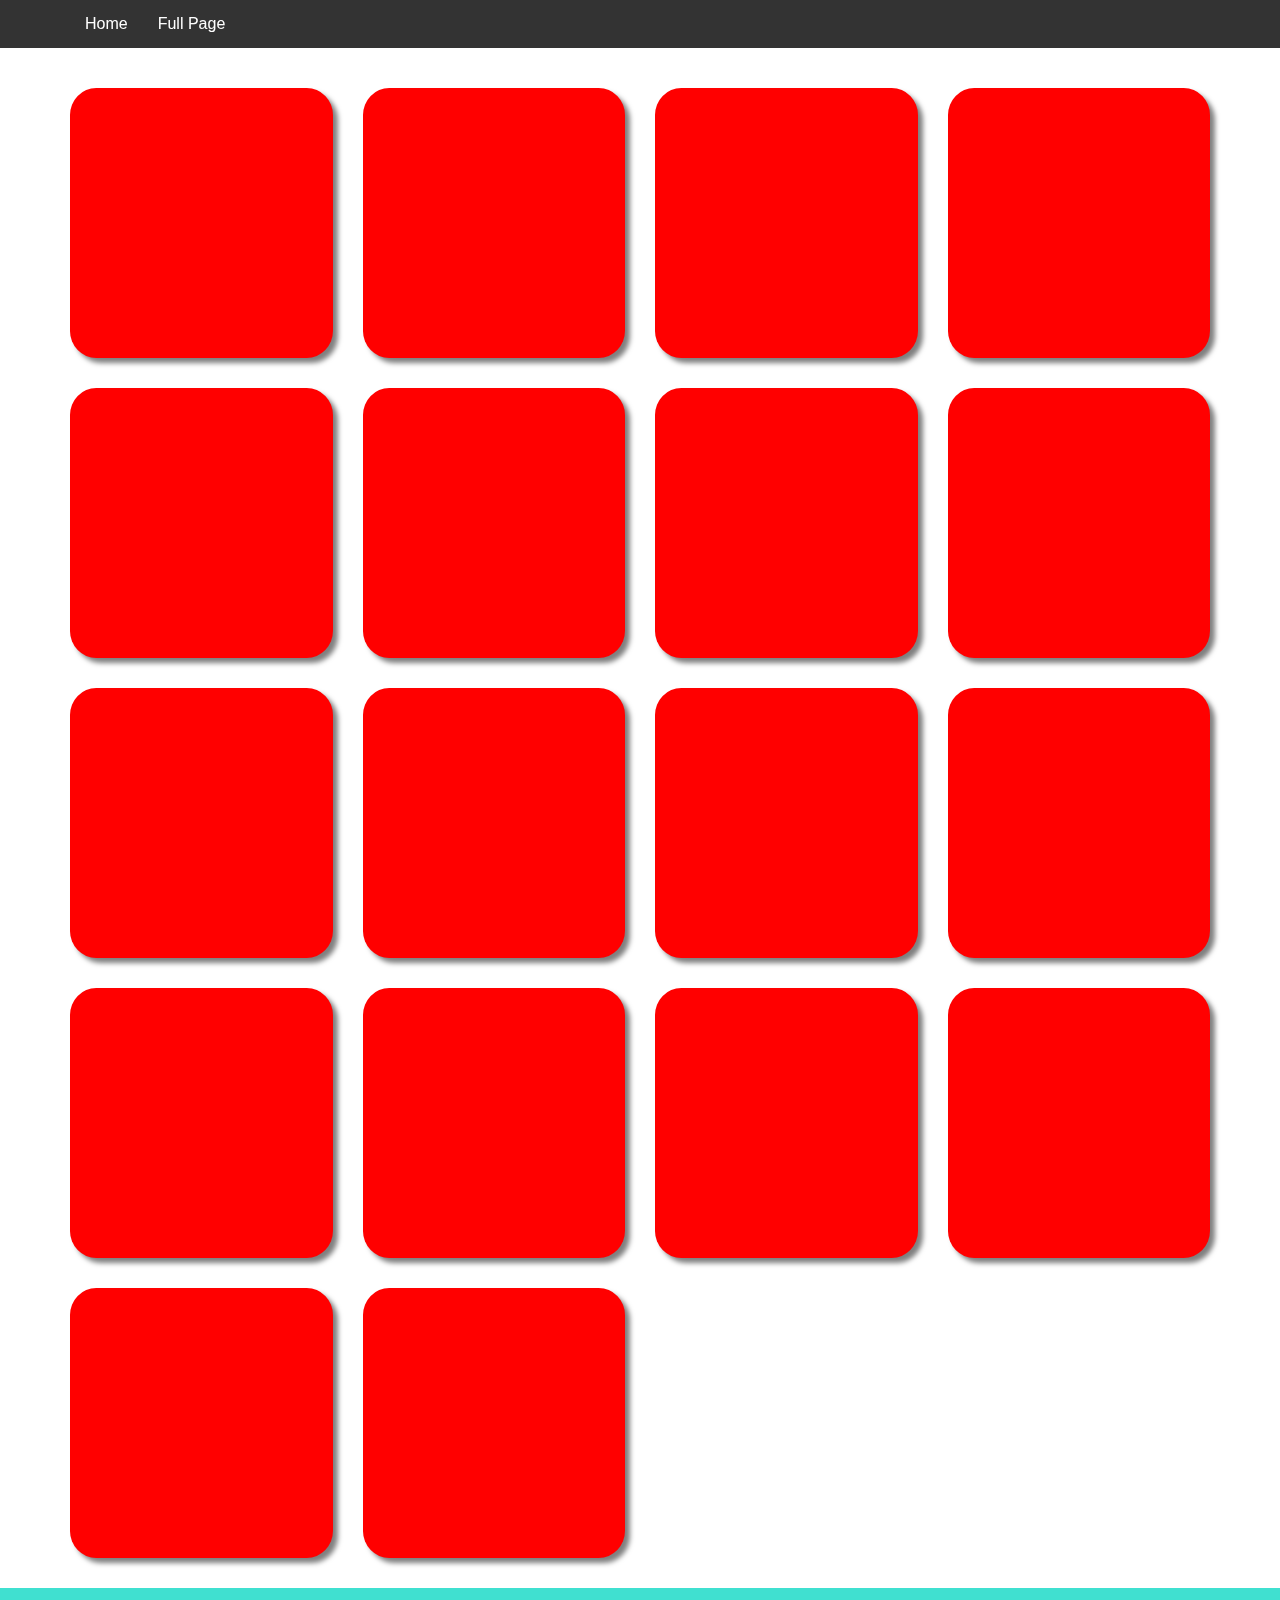
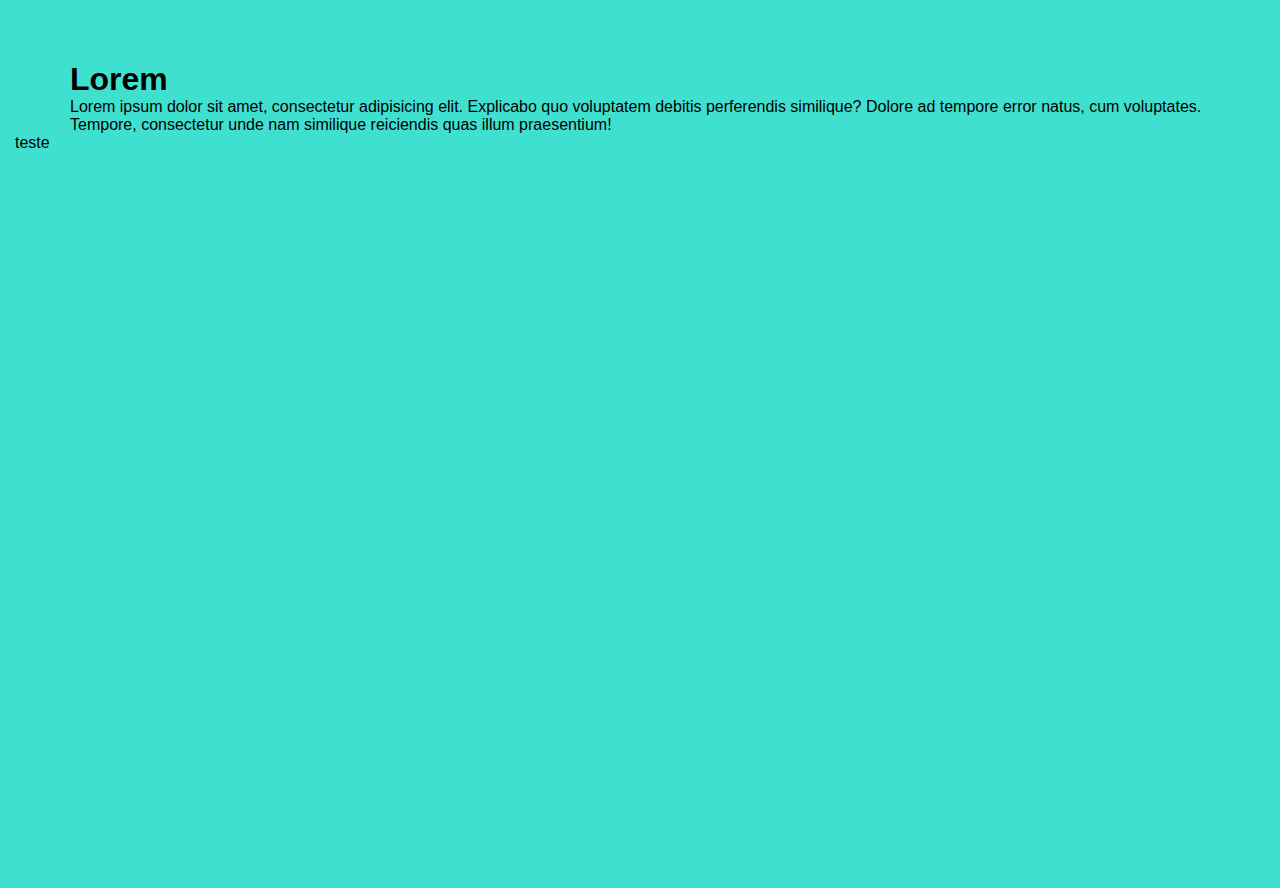
<file: index.html>
<!DOCTYPE html>
<html lang="pt-BR">
<head>
    <meta charset="UTF-8">
    <meta http-equiv="X-UA-Compatible" content="IE=edge">
    <meta name="viewport" content="width=device-width, initial-scale=1.0">
    <link rel="stylesheet" href="styles.css">
    <title>Document</title>
</head>
<body>
    <nav class="menu">
        <ul>
            <li><a href="#home">Home</a></li>
            <li><a href="#full-page">Full Page</a></li>
        </ul>
    </nav>
    <div id="home"class="grid">
        <div class="col">
            <div class="col-content"></div>
        </div>
        <div class="col">
            <div class="col-content"></div>
        </div>
        <div class="col">
            <div class="col-content"></div>
        </div>
        <div class="col">
            <div class="col-content"></div>
        </div>
        <div class="col">
            <div class="col-content"></div>
        </div>
        <div class="col">
            <div class="col-content"></div>
        </div>
        <div class="col">
            <div class="col-content"></div>
        </div>
        <div class="col">
            <div class="col-content"></div>
        </div>
        <div class="col">
            <div class="col-content"></div>
        </div>
        <div class="col">
            <div class="col-content"></div>
        </div>
        <div class="col">
            <div class="col-content"></div>
        </div>
        <div class="col">
            <div class="col-content"></div>
        </div>
        <div class="col">
            <div class="col-content"></div>
        </div>
        <div class="col">
            <div class="col-content"></div>
        </div>
        <div class="col">
            <div class="col-content"></div>
        </div>
        <div class="col">
            <div class="col-content"></div>
        </div>
        <div class="col">
            <div class="col-content"></div>
        </div>
        <div class="col">
            <div class="col-content"></div>
        </div>
    </div>
    <section id="full-page" class="full-page">
        <div class="full-page-content">
            <h1>Lorem</h1>
            <p>Lorem ipsum dolor sit amet, consectetur adipisicing elit. Explicabo quo voluptatem debitis perferendis similique? Dolore ad tempore error natus, cum voluptates. Tempore, consectetur unde nam similique reiciendis quas illum praesentium!</p>
        </div>    
        <p>teste</p>
    </section>
</body>
</html>
</file>
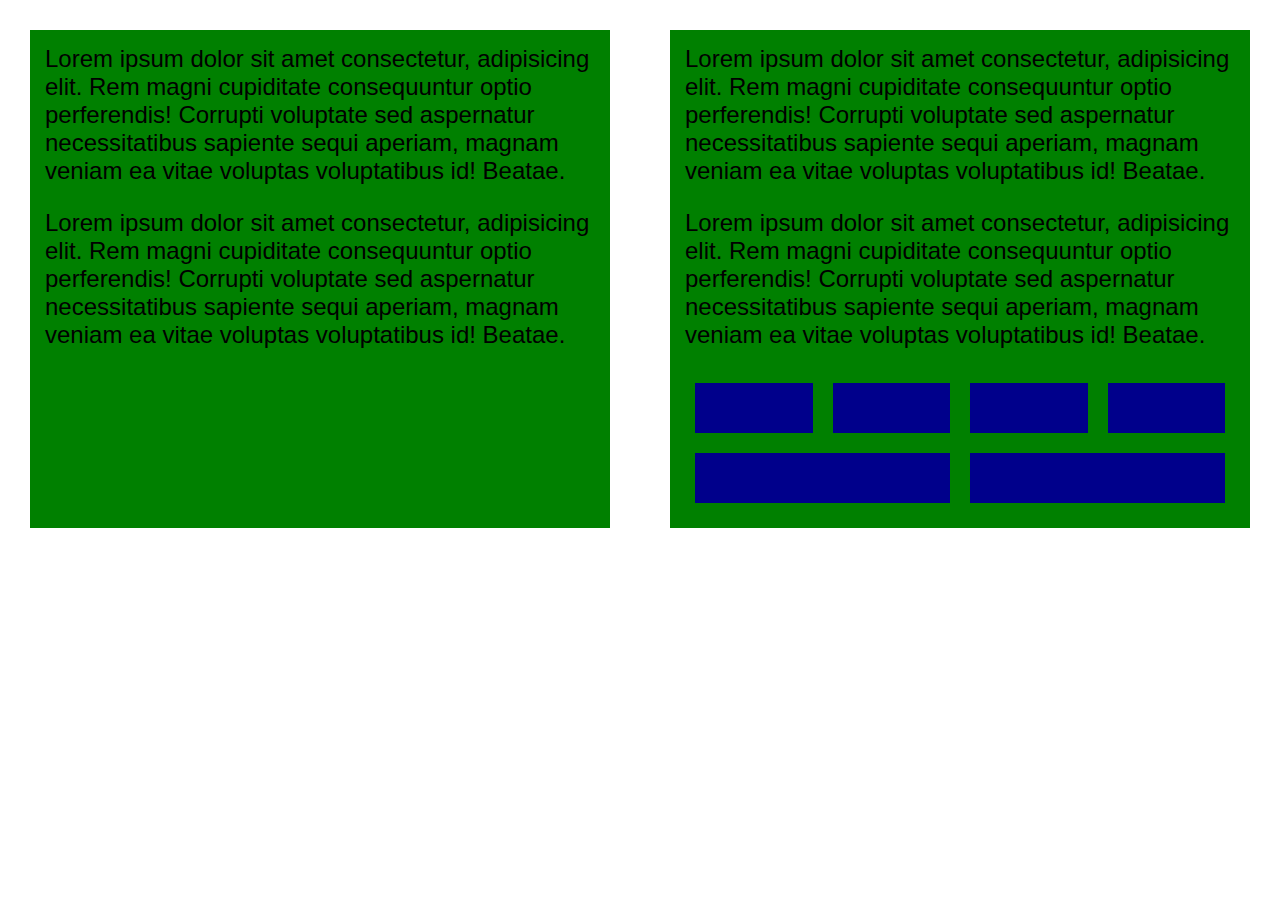
<file: flexbox-dois/index.html>
<!DOCTYPE html>
<html lang="en">
<head>
    <meta charset="UTF-8">
    <meta http-equiv="X-UA-Compatible" content="IE=edge">
    <meta name="viewport" content="width=device-width, initial-scale=1.0">
    <link rel="stylesheet" href="style.css">
    <title>Document</title>
</head>
<body>
    <div class="two-columns">
        <div class="col">    
            <p>Lorem ipsum dolor sit amet consectetur, adipisicing elit. Rem magni cupiditate consequuntur optio perferendis! Corrupti voluptate sed aspernatur necessitatibus sapiente sequi aperiam, magnam veniam ea vitae voluptas voluptatibus id! Beatae.</p>
            <p>Lorem ipsum dolor sit amet consectetur, adipisicing elit. Rem magni cupiditate consequuntur optio perferendis! Corrupti voluptate sed aspernatur necessitatibus sapiente sequi aperiam, magnam veniam ea vitae voluptas voluptatibus id! Beatae.</p>
        </div>    
        <div class="col">
            <p>Lorem ipsum dolor sit amet consectetur, adipisicing elit. Rem magni cupiditate consequuntur optio perferendis! Corrupti voluptate sed aspernatur necessitatibus sapiente sequi aperiam, magnam veniam ea vitae voluptas voluptatibus id! Beatae.</p>
            <p>Lorem ipsum dolor sit amet consectetur, adipisicing elit. Rem magni cupiditate consequuntur optio perferendis! Corrupti voluptate sed aspernatur necessitatibus sapiente sequi aperiam, magnam veniam ea vitae voluptas voluptatibus id! Beatae.</p>
            <div class="gallery">
                <div class="img"></div>
                <div class="img"></div>
                <div class="img"></div>
                <div class="img"></div>
                <div class="img"></div>
                <div class="img"></div>
            </div>
        </div>

    </div>

</body> 
</html>
</file>
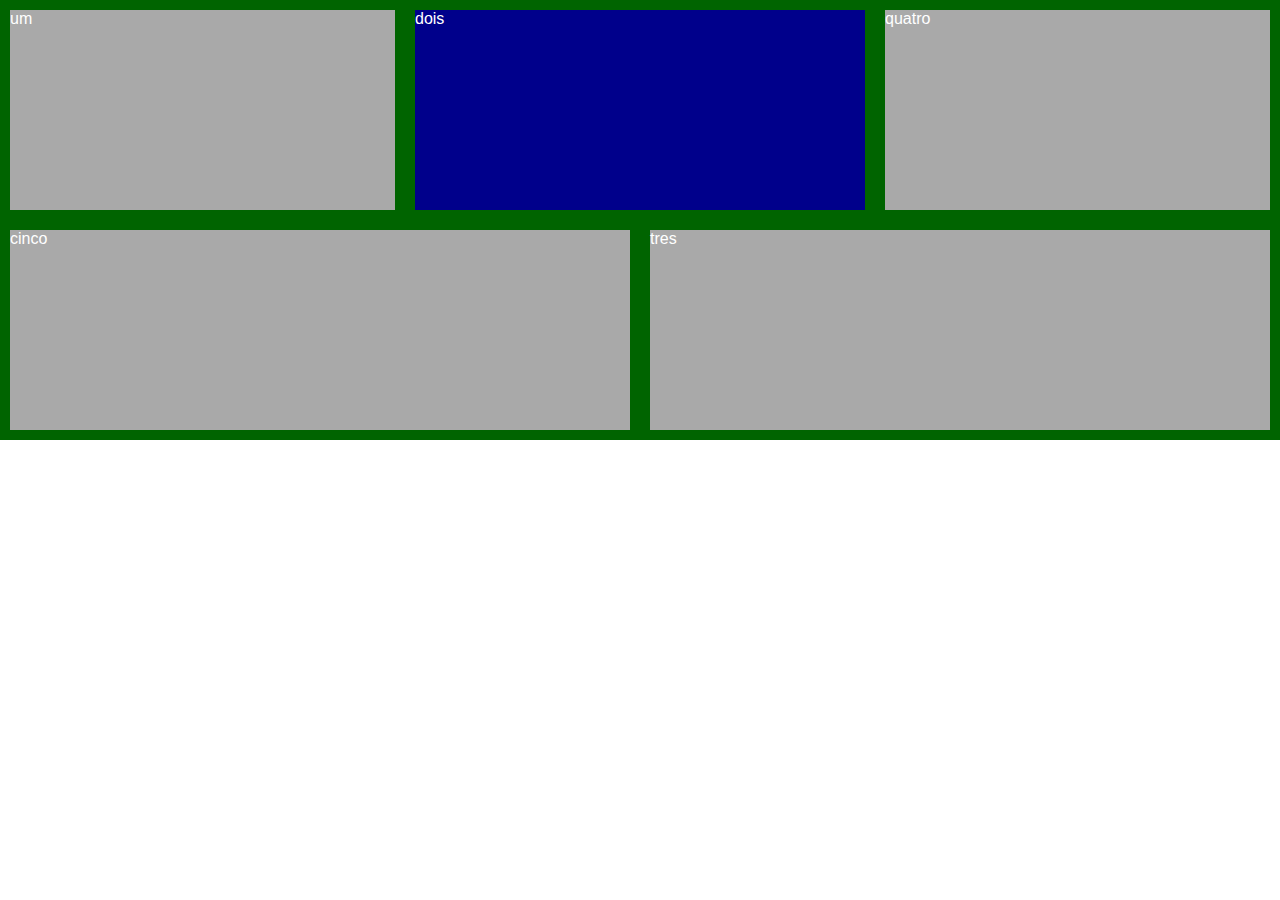
<file: flexbox/index.html>
<!DOCTYPE html>
<html lang="en">
<head>
    <meta charset="UTF-8">
    <meta http-equiv="X-UA-Compatible" content="IE=edge">
    <meta name="viewport" content="width=device-width, initial-scale=1.0">
    <link rel="stylesheet" href="style.css">
    <title>Document</title>
</head>
<body>
    <div class="flex-container">
        <div class="flex-item">um</div>
        <div class="flex-item">dois</div>
        <div class="flex-item">tres</div>
        <div class="flex-item">quatro</div>
        <div class="flex-item">cinco</div>
    </div>

</body>
</html>
</file>
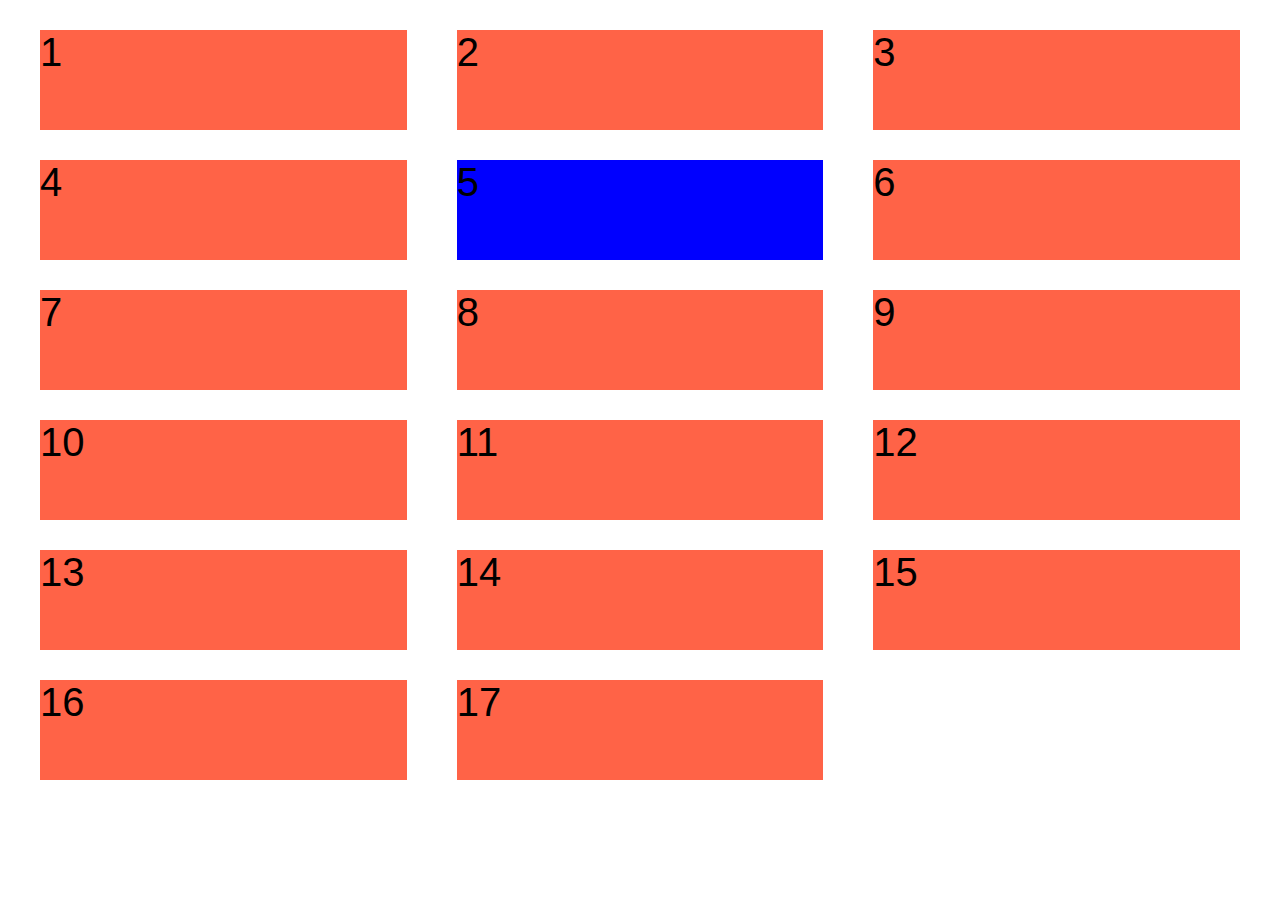
<file: gap/index.html>
<!DOCTYPE html>
<html lang="en">
<head>
    <meta charset="UTF-8">
    <meta http-equiv="X-UA-Compatible" content="IE=edge">
    <meta name="viewport" content="width=device-width, initial-scale=1.0">
    <link rel="stylesheet" href="style.css">
    <title>Document</title>
</head>
<body>
    <div class="grid">
        <div>1</div>
        <div>2</div>
        <div>3</div>
        <div>4</div>
        <div>5</div>
        <div>6</div>
        <div>7</div>
        <div>8</div>
        <div>9</div>
        <div>10</div>
        <div>11</div>
        <div>12</div>
        <div>13</div>
        <div>14</div>
        <div>15</div>
        <div>16</div>
        <div>17</div>
    </div>
</body>
</html>
</file>
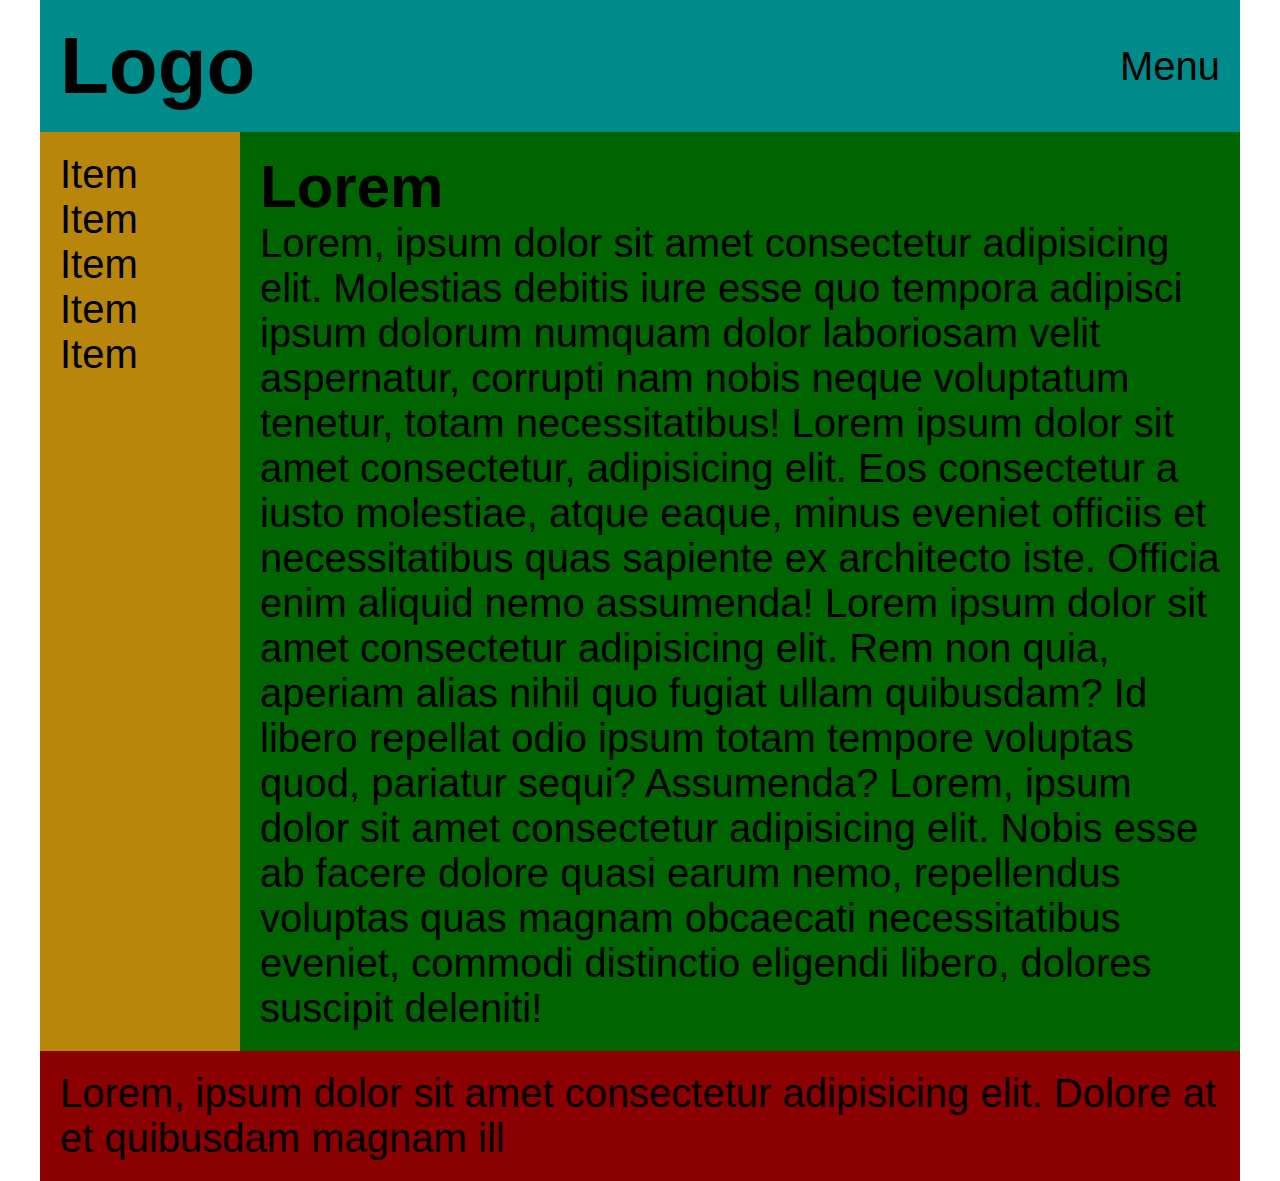
<file: grid-tres/index.html>
<!DOCTYPE html>
<html lang="en">
<head>
    <meta charset="UTF-8">
    <meta http-equiv="X-UA-Compatible" content="IE=edge">
    <meta name="viewport" content="width=device-width, initial-scale=1.0">
    <link rel="stylesheet" href="style.css">
    <title>Document</title>
</head>
<body>
    <div class="container">
        <div class="grid">
            <div>
                <h1>Logo</h1>
                <nav>Menu</nav>
            </div>
            <div>
                <nav>
                    <ul>
                        <li class="item">Item</li>
                        <li class="item">Item</li>
                        <li class="item">Item</li>
                        <li class="item">Item</li>
                        <li class="item">Item</li>
                    </ul>
                </nav>
            </div>
            <div>
                <h2>Lorem</h2>
                <p>Lorem, ipsum dolor sit amet consectetur adipisicing elit. Molestias debitis iure esse quo tempora adipisci ipsum dolorum numquam dolor laboriosam velit aspernatur, corrupti nam nobis neque voluptatum tenetur, totam necessitatibus! Lorem ipsum dolor sit amet consectetur, adipisicing elit. Eos consectetur a iusto molestiae, atque eaque, minus eveniet officiis et necessitatibus quas sapiente ex architecto iste. Officia enim aliquid nemo assumenda! Lorem ipsum dolor sit amet consectetur adipisicing elit. Rem non quia, aperiam alias nihil quo fugiat ullam quibusdam? Id libero repellat odio ipsum totam tempore voluptas quod, pariatur sequi? Assumenda? Lorem, ipsum dolor sit amet consectetur adipisicing elit. Nobis esse ab facere dolore quasi earum nemo, repellendus voluptas quas magnam obcaecati necessitatibus eveniet, commodi distinctio eligendi libero, dolores suscipit deleniti!</p>
            </div>
            <div>
                <p>Lorem, ipsum dolor sit amet consectetur adipisicing elit. Dolore at et quibusdam magnam ill</p>
            </div>
        </div>
    </div>    
</body>
</html>
</file>
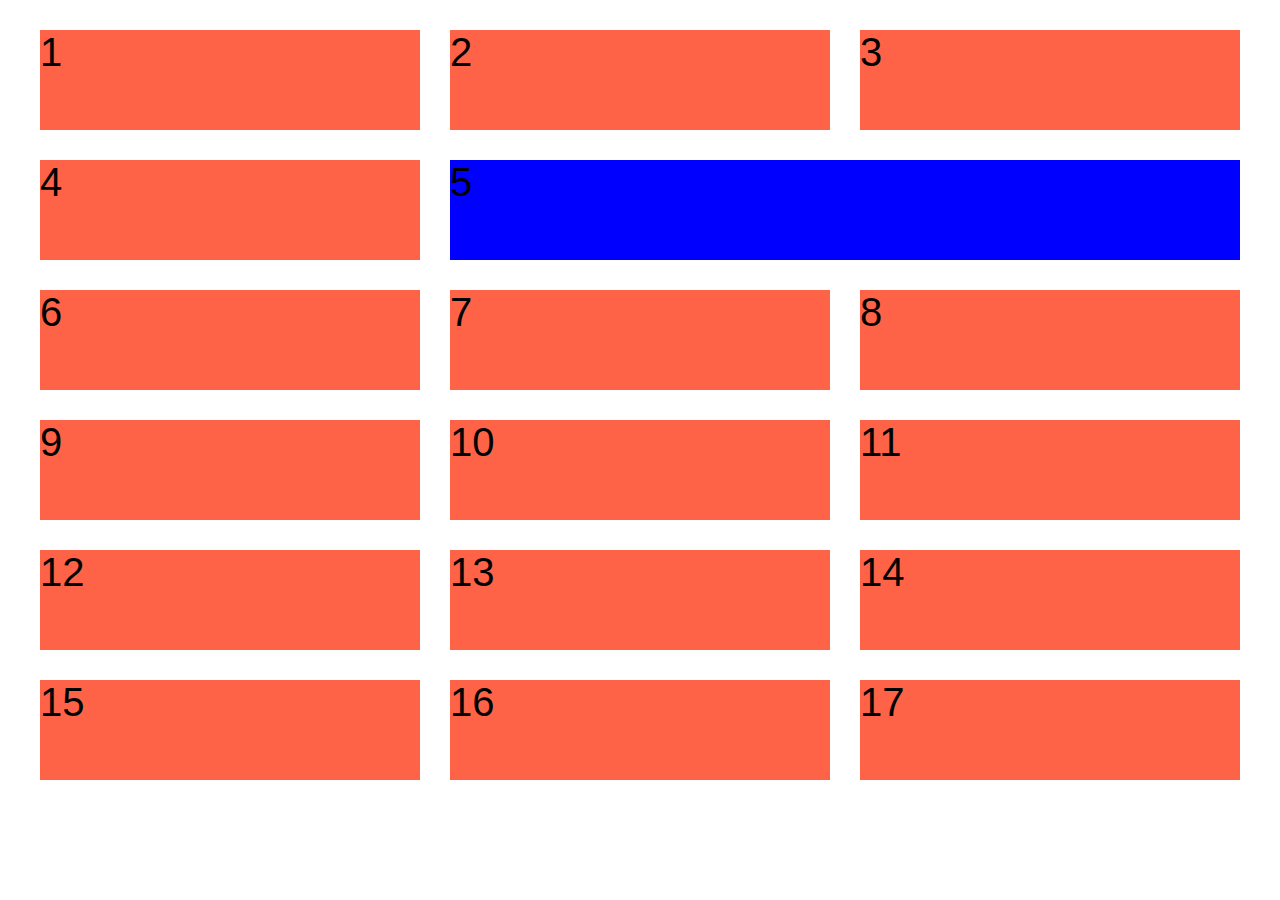
<file: Grid/index.html>
<!DOCTYPE html>
<html lang="en">
<head>
    <meta charset="UTF-8">
    <meta http-equiv="X-UA-Compatible" content="IE=edge">
    <meta name="viewport" content="width=device-width, initial-scale=1.0">
    <link rel="stylesheet" href="style.css">
    <title>Document</title>
</head>
<body>
    <div class="grid">
        <div>1</div>
        <div>2</div>
        <div>3</div>
        <div>4</div>
        <div>5</div>
        <div>6</div>
        <div>7</div>
        <div>8</div>
        <div>9</div>
        <div>10</div>
        <div>11</div>
        <div>12</div>
        <div>13</div>
        <div>14</div>
        <div>15</div>
        <div>16</div>
        <div>17</div>
    </div>
</body> 
</html>
</file>
<file: styles.css>
* {
    margin: 0;
    padding: 0;
    box-sizing: border-box;
}

html {
    scroll-behavior: smooth;
}

body {
    font-family: sans-serif;
}

.grid {
    max-width: 1200px;
    padding: 15px;
    margin: 0 auto;
    padding-top: 73px;
}

.grid:after {
    content: '';
    display: block;
    clear: both;
}

.grid .col {
    width: 300px;
    height: 300px;
    float: left;
    padding: 15px;
}

.grid .col-content {
    width: 100%;
    height: 100%;
    background: red;
    border-radius: 10%;
    box-shadow: 5px 5px 5px rgba(0, 0, 0, .5);
}

.menu {
    width: 100%;
    position: fixed;
    background-color: rgba(0, 0, 0, 0.8);
}

.menu ul {
    list-style: none;
    display: block;
    max-width: 1200px;
    padding: 0 30px;
    margin: 0 auto;
    
}

.menu ul li {
    float: left
}

.menu ul li a {
    display: block;
    color: white;
    padding: 15px;
    text-decoration: none;
    transition: all 300ms ease-in-out;

}
.menu ul li a:hover {
    background-color: #333;
}

.full-page {
    max-width: 100%;
    padding: 15px;
    margin: 0 auto;
    padding-top: 73px;
    background-color: turquoise;
    height: 100vh;
}

.full-page-content {
    max-width: 1200px;
    padding: 0 30px;
    margin: 0 auto;
}

@media all and (max-width: 568px) {
    .grid .col {
        width: 100%;
    }
}

@media all and (min-width: 569px) and (max-width: 768px) {
    .grid .col {
        width: 50%;
    }
}

@media all and (min-width: 769px) and (max-width: 1199px) {
    .grid .col {
        width: 33,33%;
    }
}

@media all and (min-width: 1200px) {
    .grid .col {
        width: 25%;
    }
}
</file>
<file: flexbox-dois/style.css>
* {
    margin: 0;
    padding: 0;
    box-sizing: border-box;
}

body {
    font-size: 24px;
    font-family: sans-serif;
}

p {
    margin: 0 0 24px;
}

.two-columns {
    display: flex;
}

.two-columns .col {
    display: flex;
    flex-direction: column;
    background-color: green;
    padding: 15px;
    margin: 30px;
}

.gallery {
    flex-flow: row wrap;
    display: flex;
}

.gallery .img {
    flex: 1 1 20%;
    height: 50px;
    background-color:darkblue;
    margin: 10px;
}
</file>
<file: flexbox/style.css>
* {
    margin: 0;
    padding: 0;
    box-sizing: border-box;
    font-family: sans-serif;
}
.flex-container {
    display: flex;
    flex-direction: row;
    justify-content: space-between;
    flex-flow: row wrap;
    background-color: darkgreen;
    
}

.flex-item {
    /* flex-grow: 1; --> preencher o espaço em branco
    flex-shrink: 1; --> permite o elemento diminuir conforme o viewport
    flex-basis: 320px; tamanho minimo */
     flex: 1 1 320px; /*Atalho para grow / shrink / basis */
    color: white;
    width: 32%;
    height: 200px;
    background-color: darkgray;
    margin: 10px;
}

.flex-item:nth-child(2) {
    background-color: darkblue;
    flex-grow: 2;
    
}
.flex-item:nth-child(3) {
    order: 5;
}
</file>
<file: gap/style.css>
* {
    margin: 0;
    padding: 0;
    box-sizing: border-box;
}

body {
    font-family: sans-serif;
    font-size: 40px;
}

.grid {
    display: grid;
    max-width: 1200px;
    margin: 30px auto;
    grid-template-columns: repeat(auto-fill, minmax(320px, 1fr));
    gap: 30px 50px;
    /* row-gap: 30px;
    column-gap: 50px; */
}

.grid div {
    background-color: tomato;
    min-height: 100px;
}

.grid div:nth-child(5) {
    background-color: blue;
  
}
</file>
<file: grid-tres/style.css>
* {
    margin: 0;
    padding: 0;
    box-sizing: border-box;
}

body {
    font-family: sans-serif;
    font-size: 40px;
}

.container {
    max-width: 1200px;
    margin: 0 auto;
}

.grid {
    display: grid;
    grid-template-rows: auto auto auto;
    grid-template-columns: 200px 1fr;
    grid-template-areas: 'header header' 'nav main' 'footer footer';

}

.grid div {
    padding: 20px
    
}

.item {
    list-style: none;
}

.grid div:nth-child(1) {
    background-color: darkcyan;
    grid-area: header;
    display: flex;
    justify-content: space-between;
    align-items: center;
}

.grid div:nth-child(2) {
    background-color: darkgoldenrod;
    grid-area: nav;
    
}

.grid div:nth-child(3) {
    background-color: darkgreen;
    grid-area: main;
}

.grid div:nth-child(4) {
    background-color: darkred;
    grid-area: footer;
}

@media (max-width: 768px) {
    .grid {
        display: grid;
        grid-template-rows: auto;
        grid-template-columns: auto;
        grid-template-areas: 'header' 'nav ' 'main' 'footer';
    
    }
}
</file>
<file: Grid/style.css>
* {
    margin: 0;
    padding: 0;
    box-sizing: border-box;
}

body {
    font-family: sans-serif;
    font-size: 40px;
}

.grid {
    display: grid;
    max-width: 1200px;
    margin: 30px auto;
    grid-template-columns: repeat(auto-fill, minmax(320px, 1fr));
    gap: 30px
}

.grid div {
    background-color: tomato;
    min-height: 100px;
}

.grid div:nth-child(5) {
    background-color: blue;
    /* grid-column-start: 1;
    grid-column-end: 4; 
    grid-row-start: 3; */
    grid-column: span 2;
    grid-row: span 1;
}

@media (max-width: 768px) {
    .grid div:nth-child(5) {
        grid-column: span 1;
    }

}
</file>
